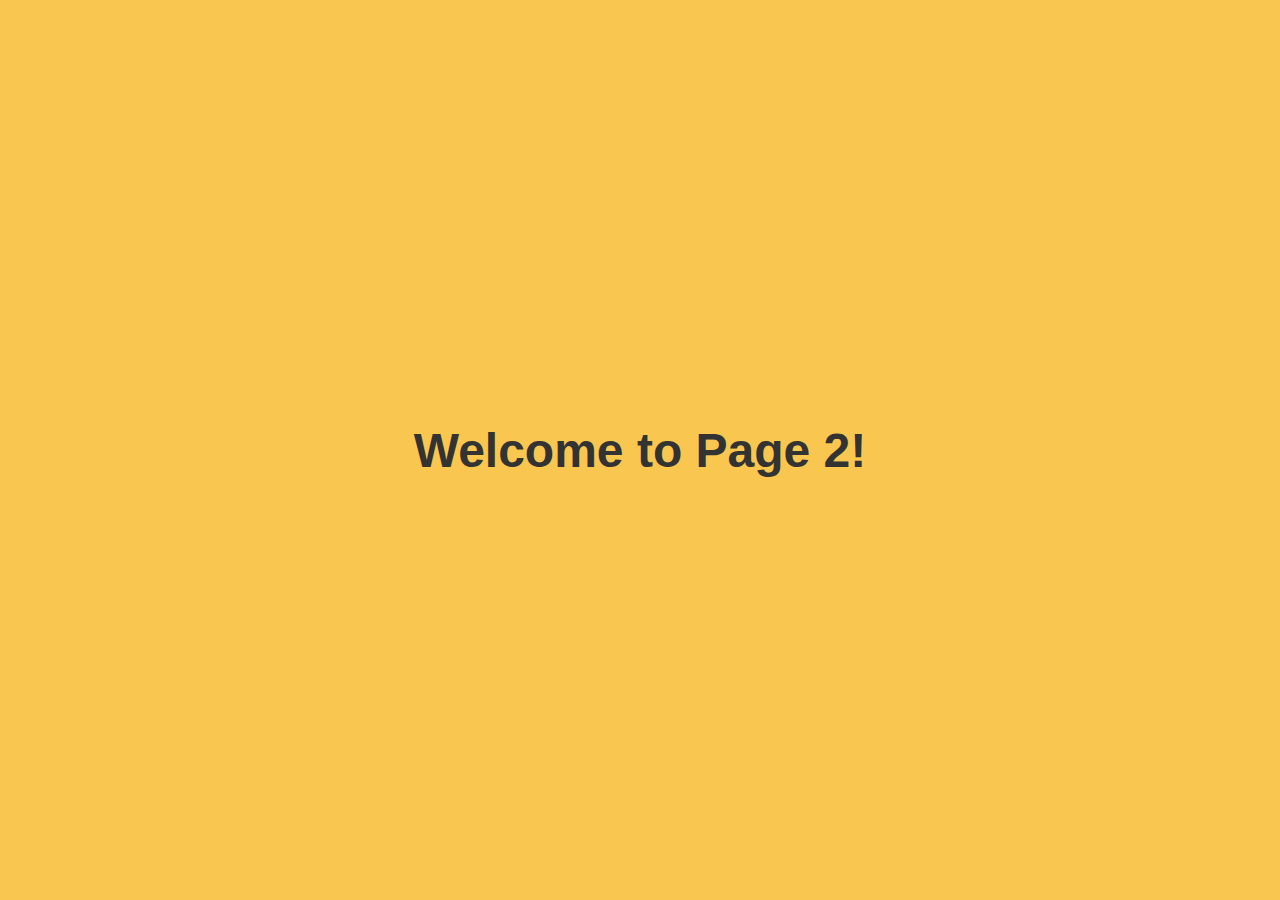
<file: page2.html>
<!DOCTYPE html>
<html lang="en">
<head>
    <meta charset="UTF-8">
    <meta name="viewport" content="width=device-width, initial-scale=1.0">
    <title>Page 2</title>
    <style>
        body {
            display: flex;
            justify-content: center;
            align-items: center;
            height: 100vh;
            margin: 0;
            background-color: #f9c74f;
            font-family: Arial, sans-serif;
        }
        h1 {
            font-size: 48px;
            color: #333;
        }
    </style>
</head>
<body>
    <h1>Welcome to Page 2!</h1>
</body>
</html>
</file>
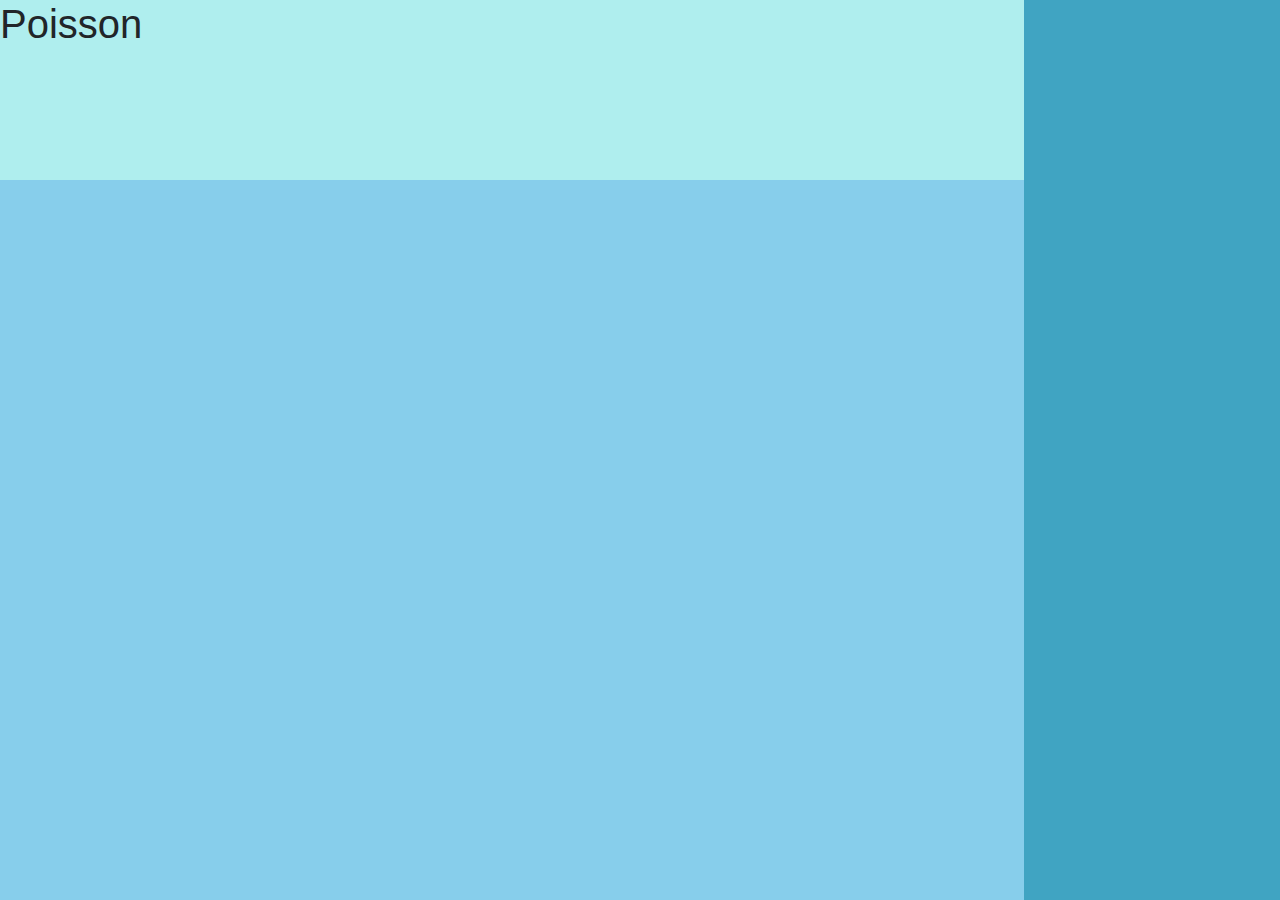
<file: view/Ocean.html>
<!DOCTYPE html>
<html lang="fr">

<head>
    <meta charset="UTF-8">
    <meta name="viewport" content="width=device-width, initial-scale=1.0">
    <link rel="stylesheet" href="ocean.css">
    <title>Ocean</title>
</head>

<body>
    <h1 class="compteurPoisson">Poisson</h1>
    <style src="ocean.css">    </style>
    <div class="atmosphere"></div>
    <div class="boutique" id="boutique"></div>
    <div class="ocean" id="ocean"></div>
    


    <script src="../model/Games.js" type="module"></script>
    <link rel="stylesheet" href="https://stackpath.bootstrapcdn.com/bootstrap/4.5.2/css/bootstrap.min.css">
    <script src="https://code.jquery.com/jquery-3.5.1.slim.min.js"></script>
    <script src="https://cdn.jsdelivr.net/npm/@popperjs/core@2.9.2/dist/umd/popper.min.js"></script>
</body>

</html>
</file>
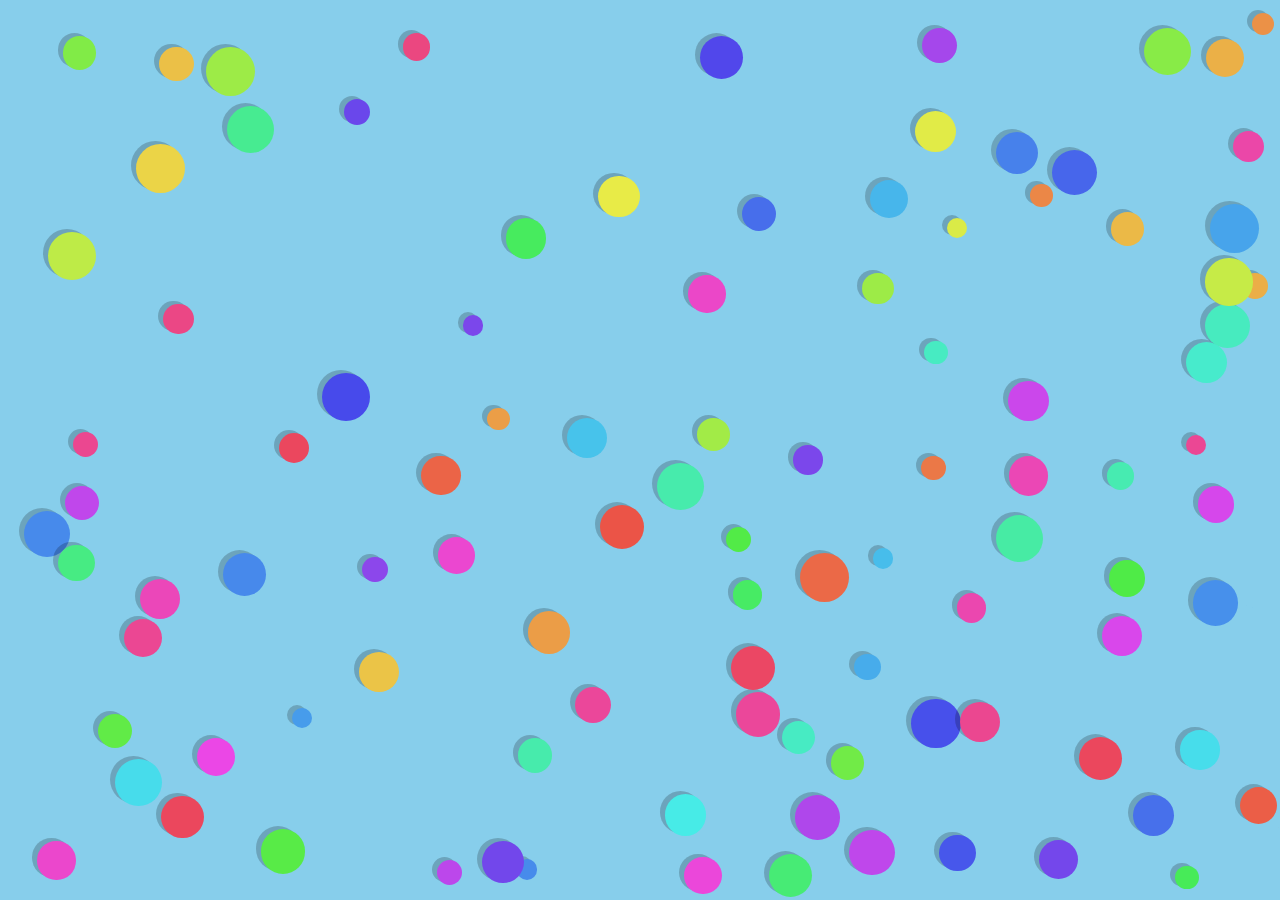
<file: wallpaper/poisson.html>
<!DOCTYPE html>
<html lang="en">
<head>
    <meta charset="UTF-8">
    <meta name="viewport" content="width=device-width, initial-scale=1.0">
    <title>Poisson qui nage</title>
    <link rel="stylesheet">
</head>
<body>
    <style>
        body {
            margin: 0;
            overflow: hidden;
            background-color: #87CEEB; /* Couleur de fond */
            font-family: Arial, sans-serif;
        }

        .fish {
            position: absolute;
            border-radius: 50%;
            box-shadow: -5px -3px 0 rgba(0, 0, 0, 0.2); /* Effet d'œil */
            transition: transform 0.2s; /* Effet visuel pour le clic */
        }

        .fish:hover {
            transform: scale(1.2); /* Agrandissement lors du survol */
        }


    </style>
    <script src="js/Poisson.js"></script>
</body>
</html>
</file>
<file: view/ocean.css>
body {
    margin: 0;
}

.atmosphere {
    background-color: paleturquoise;
    height: 20vh;
}

.ocean {
    background-color: skyblue;
    margin: 0;
    padding: 0;
    height: 80vh;
    width: 80%;
    display: flex;
    justify-content: center;
    align-items: center;
    position: relative;
    /* Add this line */
}

.ocean::before {
    content: '';
    position: absolute;
    top: 0;
    left: 0;
    width: 100%;
    height: 100%;
    /* Change this line to cover the entire .ocean */
    background: url("https://www.transparenttextures.com/patterns/wavecut.png");
    opacity: 1;
    animation: wave 20s linear infinite;
}

@keyframes wave {
    from {
        background-position: 0 0;
    }

    to {
        background-position: 100% 0;
    }
}

.fish {
    position: absolute;
    border-radius: 50%;
    box-shadow: -10px 0 0 rgba(0, 0, 0, 0.2);
    /* Effet d'œil */
    transition: transform 0.2s;
    /* Effet visuel pour le clic */
}

.fish:hover {
    transform: scale(1.2);
    /* Agrandissement lors du survol */
}

.boutique {
    position: absolute; /* Ou relative selon le contexte */
    top: 0; /* Optionnel : ajustez si nécessaire */
    bottom: 0;
    right: 0;
    width: 20%; /* 20% de la largeur de l'écran */
    height: 100%; /* Optionnel : ajustez pour la hauteur */
    background-color: rgb(64, 164, 194); /* Couleur pour mieux visualiser */
  }
.compteurPoisson
{
    position: absolute;
}
</file>
